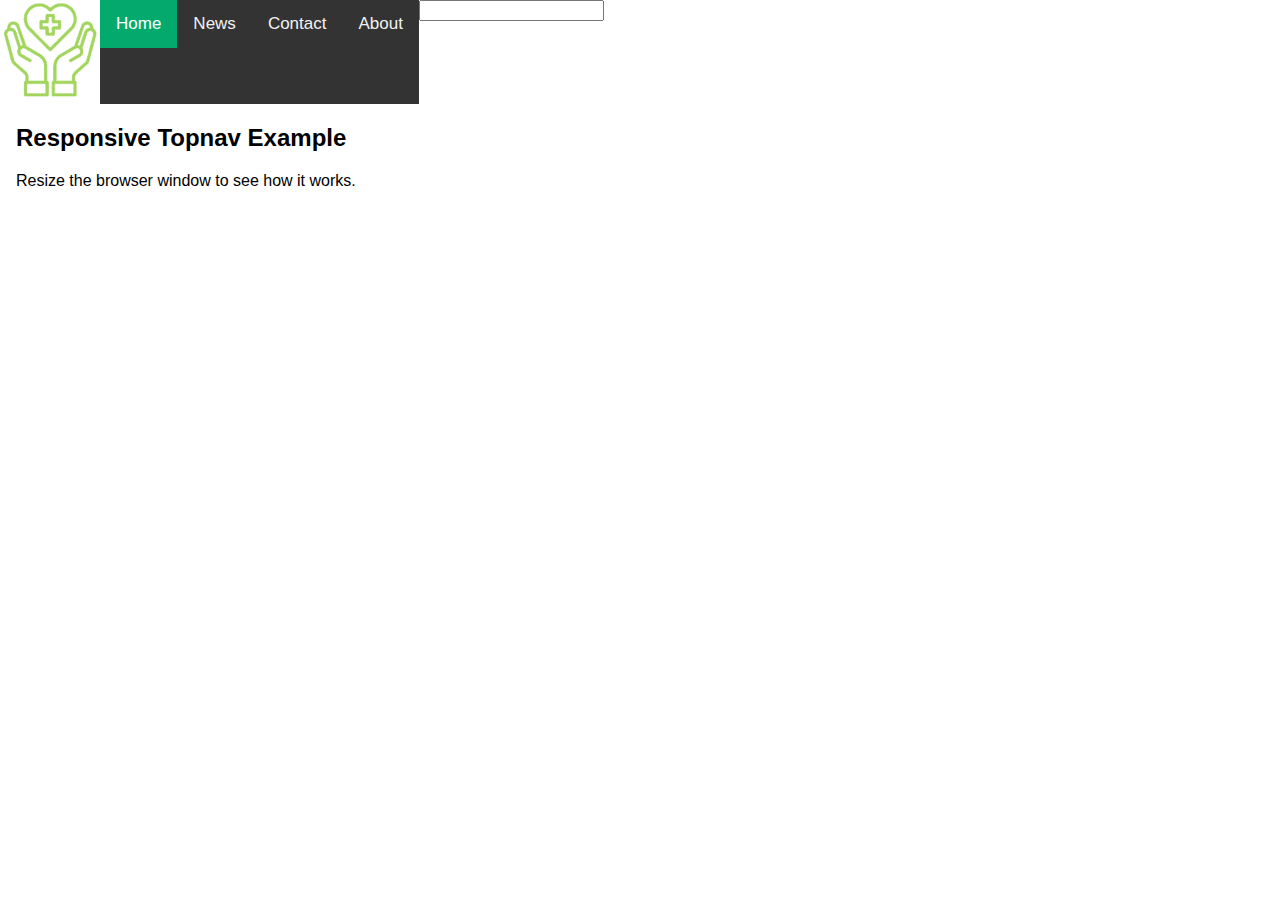
<file: html/sample.html>
<!DOCTYPE html>
<html>
<head>
<meta name="viewport" content="width=device-width, initial-scale=1">
<link rel="stylesheet" href="https://cdnjs.cloudflare.com/ajax/libs/font-awesome/4.7.0/css/font-awesome.min.css">
<style>
body {
  margin: 0;
  font-family: Arial, Helvetica, sans-serif;
}

.topnav {
  overflow: hidden;
  background-color: #333;
}

.topnav a {
  float: left;
  display: block;
  color: #f2f2f2;
  text-align: center;
  padding: 14px 16px;
  text-decoration: none;
  font-size: 17px;
}

.topnav a:hover {
  background-color: #ddd;
  color: black;
}

.topnav a.active {
  background-color: #04AA6D;
  color: white;
}

.topnav .icon {
  display: none;
}

@media screen and (max-width: 600px) {
  .topnav a:not(:first-child) {display: none;}
  .topnav a.icon {
    float: right;
    display: block;
  }
}

@media screen and (max-width: 600px) {
  .topnav.responsive {position: relative;}
  .topnav.responsive .icon {
    position: absolute;
    right: 0;
    top: 0;
  }
  .topnav.responsive a {
    float: none;
    display: block;
    text-align: left;
  }
}
.header
{
    display: flex;
    flex-direction:row ;
    flex: content;
    width: 100%;
}
</style>
</head>
<body>

<div class="header">
    <div class="logo">
        <img src="../images/pic8.png" alt="">
    </div>
    <div class="topnav" id="myTopnav">
        <a href="#home" class="active">Home</a>
        <a href="#news">News</a>
        <a href="#contact">Contact</a>
        <a href="#about">About</a>
        <a href="javascript:void(0);" class="icon" onclick="myFunction()">
          <i class="fa fa-bars"></i>
        </a>
      </div>
    <div>
        <input type="search" name="" id="">
    </div>
</div>

<div style="padding-left:16px">
  <h2>Responsive Topnav Example</h2>
  <p>Resize the browser window to see how it works.</p>
</div>

<script>
function myFunction() {
  var x = document.getElementById("myTopnav");
  if (x.className === "topnav") {
    x.className += " responsive";
  } else {
    x.className = "topnav";
  }
}
</script>

</body>
</html>
</file>
